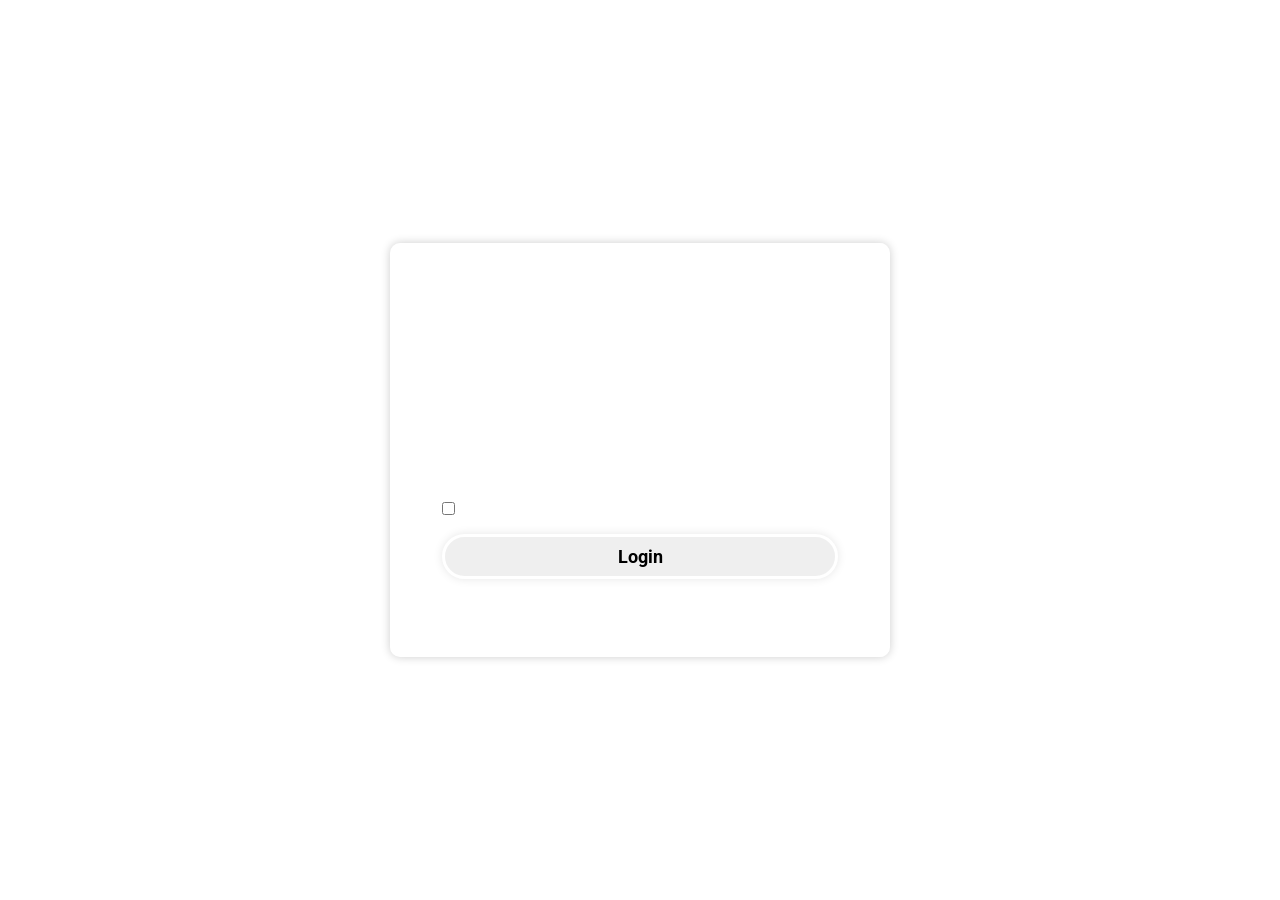
<file: Login/login.html>
<!DOCTYPE html>
<html lang="en">
<head>
    <meta charset="UTF-8">
    <meta name="viewport" content="width=device-width, initial-scale=1.0">
    <title>Document</title>
    <link href="https://fonts.googleapis.com/css2?family=Roboto:ital,wght@0,100;0,300;0,400;0,500;0,700;0,900;1,100;1,300;1,400;1,500;1,700;1,900&display=swap" rel="stylesheet">
    <link href='https://unpkg.com/boxicons@2.1.4/css/boxicons.min.css' rel='stylesheet'>
    <link rel="stylesheet" href="login.css">
</head>
<body>
    <div class="container">
        <form action="login.php">
            <h1>Login</h1>
            <div class="input_box">
                <input type="text" placeholder="Username" required>
                <i class='bx bxs-user'></i>
            </div>

            <div class="input_box">
                <input type="password" placeholder="Password" required>
                <i class='bx bxs-lock-alt'></i>
            </div>

            <div class="remember">
                <label> <input type="checkbox" >Remember me </label>
                <a href="#">Forgot your password?</a>
            </div>

            <div class="login_button">
                <button type="submit" class="btn">Login</button>
            </div>

            <div class="register">
                <p>Don't have an account? 
                    <a href="#">Register</a>
                </p>
            </div>
            
        </form>
    </div>
</body>
</html>
</file>
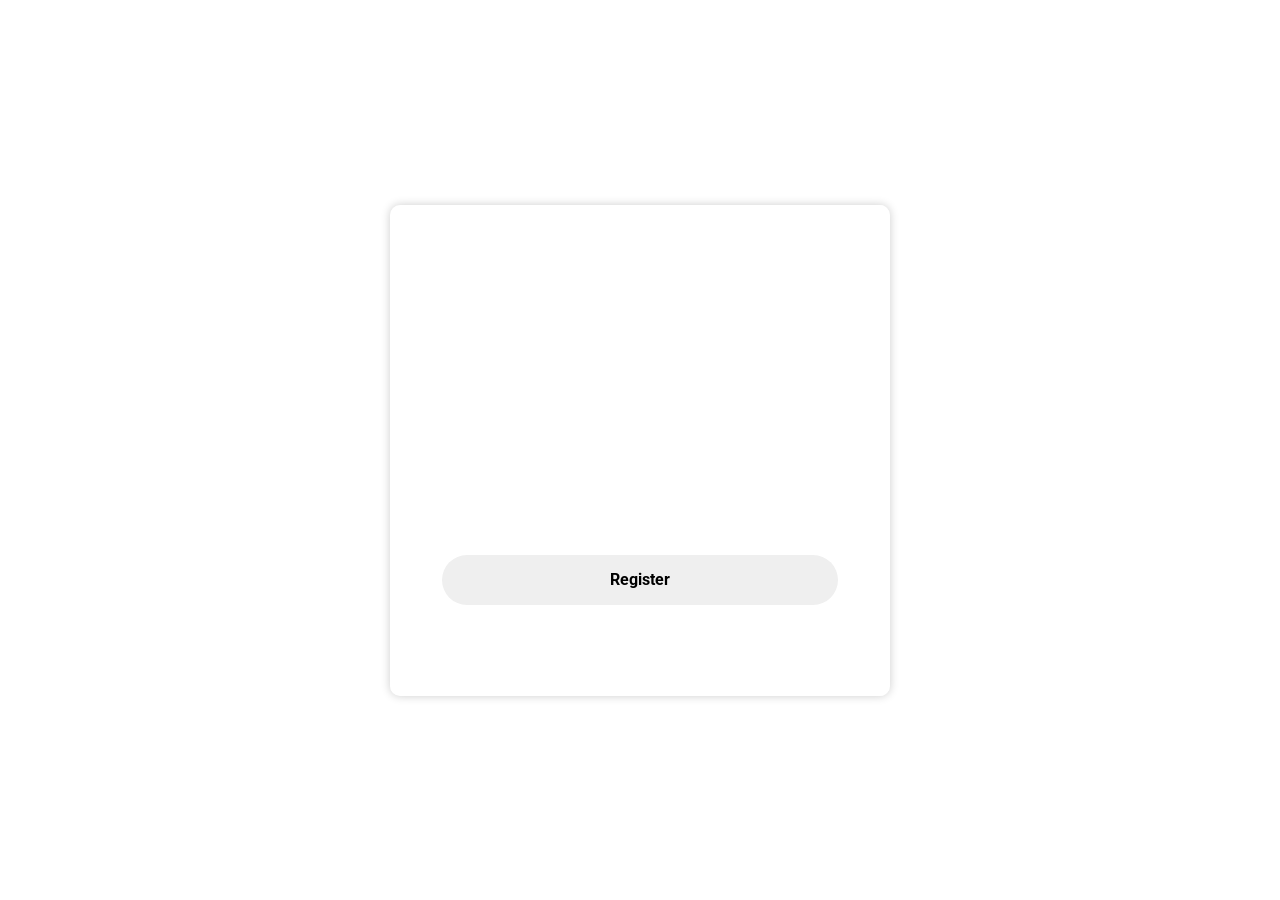
<file: Register/register.html>
<!DOCTYPE html>
<html lang="en">
<head>
    <meta charset="UTF-8">
    <meta name="viewport" content="width=device-width, initial-scale=1.0">
    <title>Document</title>
    <link href="https://fonts.googleapis.com/css2?family=Roboto:ital,wght@0,100;0,300;0,400;0,500;0,700;0,900;1,100;1,300;1,400;1,500;1,700;1,900&display=swap" rel="stylesheet">
    <link href='https://unpkg.com/boxicons@2.1.4/css/boxicons.min.css' rel='stylesheet'>
    <link rel="stylesheet" href="register.css">
</head>
<body>
    <div class="container">
        <form action="register.php">
            <h1>Register</h1>
            <div class="input_box">
                <input type="text" placeholder="Username" required>
                <i class='bx bxs-user'></i>
            </div>
            <div class="input_box">
                <input type="password" placeholder="Password" required>
                <i class='bx bxs-lock-alt'></i>
            </div>
            <div class="input_box">
                <input type="password" placeholder="Confirm Password" required>
                <i class='bx bx-check-shield'></i>
            </div>
            <div class="register_button">
                <button class="btn" type="submit">Register</button>
            </div>

            <div class="login">
                <p>Already have an account? <a href="#">Login</a></p>
            </div> 

        </form>
    </div>
</body>
</html>
</file>
<file: Login/login.css>
*{
    margin: 0;
    padding: 0;
    box-sizing: border-box;
    font-family: 'Roboto', sans-serif;
}

body{
    display: flex;
    justify-content: center;
    align-items: center;
    min-height: 100vh;
    background: url(https://wallpapers.com/images/hd/purple-gradient-background-5472-x-3648-i2xtxsy5ijm2ik4e.jpg);
    background-size: cover;
    color: #fff;
}
.container{
    border: 2px solid rgba(255, 255, 255, .2);
    width: 500px;
    background: transparent;
    border-radius: 10px;
    padding: 40px 50px;
    box-shadow: 0 0 10px rgba(0, 0, 0, .2);
    color: #fff;
    backdrop-filter: blur(20px);
}
h1{
    font-size: 36px;
    text-align: center;
}
.input_box{
    position: relative;
    width: 100%;
    height: 50px;
    margin: 30px 0;
}
.input_box input{
    outline: none;
    border: none;
    width: 100%;
    height: 100%;
    font-size: 16px;
    border-radius: 16px;
    border: 2px solid rgba(255, 255, 255, .2);
    background: transparent;
    padding: 20px 45px 20px 20px;
    color: #fff;
}
.input_box i{
    position: absolute;
    right: 20px;
    top: 50%;
    transform: translateY(-50%);
}

.input_box input::placeholder{
    color: #fff;
}
.container .remember{
    display: flex;
    justify-content: space-between;
    font-size: 14.5px;
    margin: -15px 0 15px;
}

.remember label input{
    accent-color: #fff;
    margin-right: 3px;
}

.remember a{
    text-decoration: none;
    color: #fff;
}

.btn{
    width: 100%;
    height: 45px;
    border-radius: 40px;
    border: solid #fff ;
    box-shadow: 0 0 10px rgba(0, 0, 0, .1);
    cursor: pointer;
    font-weight: 700;
    font-size: 18px;
}
.register{
    font-size: 14px;
    margin-top: 20px;
    text-align: center;
}
.register a{
    font-size: 14px;
    font-weight: 700;
    text-decoration: none;
    color: #fff;
}
</file>
<file: Register/register.css>
*{
    padding: 0;
    margin: 0;
    box-sizing: border-box;
    font-family: 'Roboto', sans-serif;
}

body{
    display: flex;
    justify-content: center;
    align-items: center;
    min-height: 100vh;
    background: url(https://wallpapers.com/images/hd/purple-gradient-background-5472-x-3648-i2xtxsy5ijm2ik4e.jpg);
    background-size: cover;
    color: #fff;
}
.container{
    width: 500px;
    background: transparent;
    border: 2px solid rgba(255, 255, 255, .2);
    box-shadow: 0 0 10px rgba(0, 0, 0, .2);
    padding: 40px 50px;
    color: #fff;
    border-radius: 10px;
    backdrop-filter: blur(20px);
}
h1{
    text-align: center;
}
.input_box{
    margin: 30px 0;
    position: relative;
}
.input_box input{
    width: 100%;
    height: 50px;
    border-radius: 40px;
    border: none;
    border: 2px solid rgba(255, 255, 255, .2);
    outline: none;
    padding: 20px 45px 20px 20px;
    background: transparent;
    color: #fff;
    font-size: 16px;
}
.input_box i{
    position: absolute;
    right: 20px;
    top: 50%;
    transform: translateY(-50%);
}

.input_box input::placeholder{
    color: #fff;
}

.btn{
    width: 100%;
    height: 50px;
    border-radius: 50px;
    border: none;
    outline: none;
    box-shadow: rgba(255, 255, 255, .2);
    font-size: 16px;
    font-weight: 700;
}
.login{
    margin-top: 30px;
    text-align: center;
}
.login a{
    text-decoration: none;
    color: #fff;
    margin-left: 10px;
    font-weight: 700;
}
</file>
